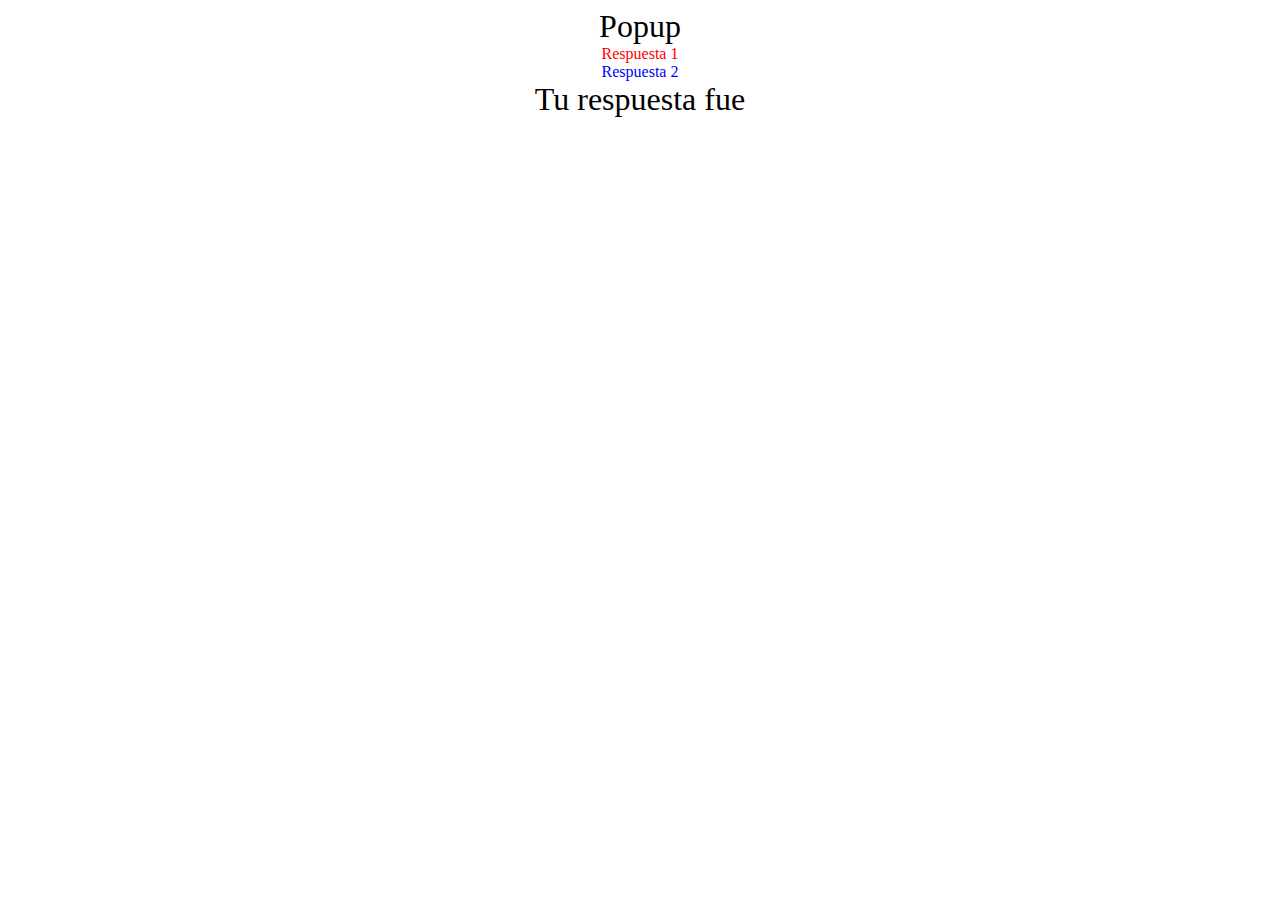
<file: questionWindow.html>
<!DOCTYPE html>
<html>
	<head></head>
	<body>
	
		<div class="popup_title" id="titulo" style="text-align:center; font-size:xx-large">Popup</div> 
		<div class="popup_content" id="contPopup" style="text-align:center"> 
			<div id="resp1" style="color:#FF0000">Respuesta 1</div>
			<div id="resp2" style="color:#0000FF">Respuesta 2</div>
		        		
		</div>
		<div class="popup_title" id="titulo" 
			style="text-align:center; font-size:xx-large">Tu respuesta fue</div> 
		<br>
		<br>
		<div class="popup_content" id="contPopup" style="text-align:center"></div>
	</body>
</html>
</file>
